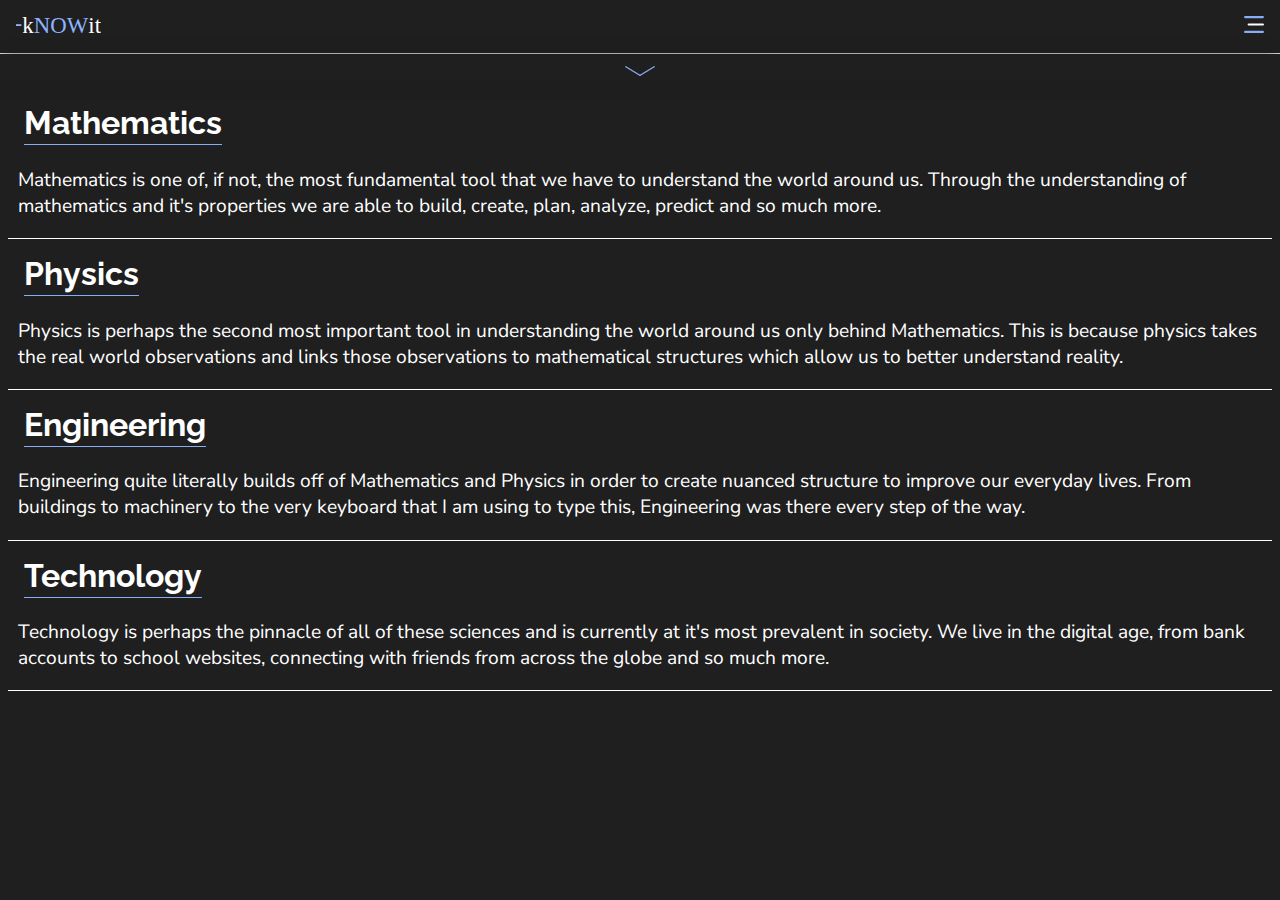
<file: index.html>
<!DOCTYPE html>
<html lang="en">
<head>
    <meta charset="UTF-8">
    <meta http-equiv="X-UA-Compatible" content="IE=edge">
    <meta name="viewport" content="width=device-width, initial-scale=1.0">
    <link rel="preconnect" href="https://fonts.googleapis.com">
    <link rel="preconnect" href="https://fonts.gstatic.com" crossorigin>
    <link href="https://fonts.googleapis.com/css2?family=Raleway:wght@200&display=swap" rel="stylesheet">
    <link rel="preconnect" href="https://fonts.googleapis.com">
    <link rel="preconnect" href="https://fonts.gstatic.com" crossorigin>
    <link href="https://fonts.googleapis.com/css2?family=Nunito+Sans:wght@200&display=swap" rel="stylesheet">
    <link rel="stylesheet" href="css/mainstyle.css">
    <link rel="stylesheet" href="/css/navstyle.css">
    <script defer src="/scripts/mainscript.js"></script>
    <title>Document</title>
</head>
<body>
    <div class="container">
        <div class="navbar">
            <div class="navbarleft">
                <a href="index.html" class="logohomebtn">
                    <img src="images/logo.svg" alt="logo">
                </a>
            </div>
            <div class="navbarright">
                <button class="menubutton">
                    <img src="/images/menubars.svg" alt="menu">
                </button>
            </div>
        </div>
        <div class="dropdownarrow">
            <button id="dropdownbtn" onclick="dropdownfunc()">
                <img src="images/dropdown.svg" alt="arrow" id="dropdownimg">
            </button>
        </div>
        <div id="dropdown">
            <ul class="dropdownlist">
                <li class="dropdownlistitem">
                    <a class="dropdownlink" href="#">Basics</a>
                </li>
                <li class="dropdownlistitem">
                    <a class="dropdownlink" href="#">Arithmetic</a>
                </li>
                <li class="dropdownlistitem">
                    <a class="dropdownlink" href="#">Exponents</a>
                </li>
            </ul>
        </div>
        <div class="content">
            <h1 class="heading">
                <a href="pages/mathematics.html" class="mathematicslink">
                    Mathematics
                </a>
            </h1>
            <p>
                Mathematics is one of, if not, the most fundamental tool that we have to understand the world around us.  Through the understanding of mathematics and it's properties we are able to build, create, plan, analyze, predict and so much more.
            </p>
            <h1 class="heading">
                <a href="#" class="physicslink">
                    Physics
                </a>
            </h1>
            <p>
                Physics is perhaps the second most important tool in understanding the world around us only behind Mathematics.  This is because physics takes the real world observations and links those observations to mathematical structures which allow us to better understand reality.
            </p>
            <h1 class="heading">
                <a href="#" class="engineeringlink">
                    Engineering
                </a>
            </h1>
            <p>
                Engineering quite literally builds off of Mathematics and Physics in order to create nuanced structure to improve our everyday lives.  From buildings to machinery to the very keyboard that I am using to type this, Engineering was there every step of the way.
            </p>
            <h1 class="heading">
                <a href="#" class="technologylink">
                    Technology
                </a>
            </h1>
            <p>
                Technology is perhaps the pinnacle of all of these sciences and is currently at it's most prevalent in society.  We live in the digital age, from bank accounts to school websites, connecting with friends from across the globe and so much more.
            </p>
        </div>
    </div>
</body>
</html>
</file>
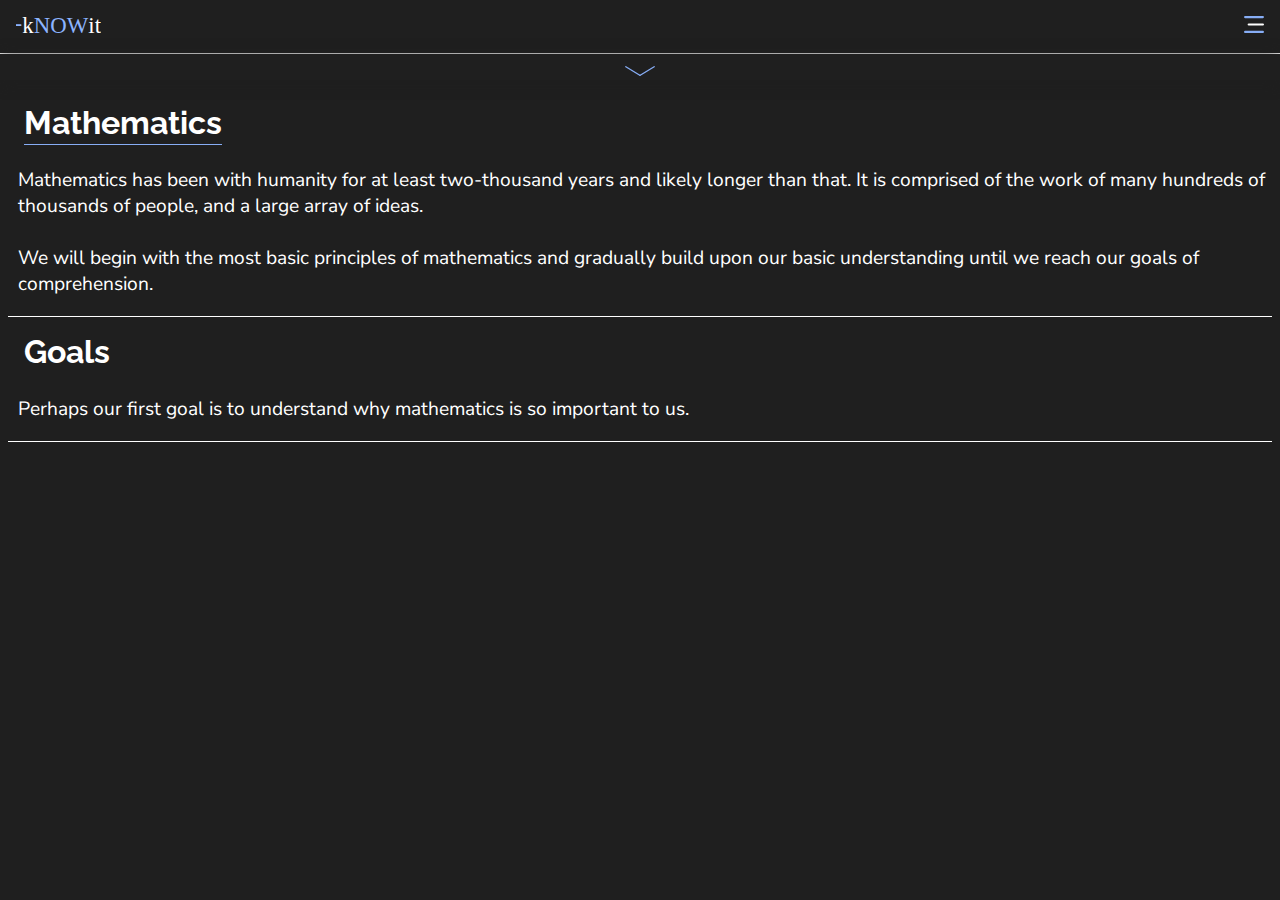
<file: pages/mathematics.html>
<!DOCTYPE html>
<html lang="en">
<head>
    <meta charset="UTF-8">
    <meta http-equiv="X-UA-Compatible" content="IE=edge">
    <meta name="viewport" content="width=device-width, initial-scale=1.0">
    <link rel="preconnect" href="https://fonts.googleapis.com">
    <link rel="preconnect" href="https://fonts.gstatic.com" crossorigin>
    <link href="https://fonts.googleapis.com/css2?family=Raleway:wght@200&display=swap" rel="stylesheet">
    <link rel="preconnect" href="https://fonts.googleapis.com">
    <link rel="preconnect" href="https://fonts.gstatic.com" crossorigin>
    <link href="https://fonts.googleapis.com/css2?family=Nunito+Sans:wght@200&display=swap" rel="stylesheet">
    <link rel="stylesheet" href="/css/mainstyle.css">
    <link rel="stylesheet" href="/css/navstyle.css">
    <script defer src="/scripts/mainscript.js"></script>
    <title>Document</title>
</head>
<body>
    <div class="container">
        <div class="navbar">
            <div class="navbarleft">
                <a href="../index.html" class="logohomebtn">
                    <img src="../images/logo.svg" alt="logo">
                </a>
            </div>
            <div class="navbarright">
                <button class="menubutton">
                    <img src="/images/menubars.svg" alt="menu">
                </button>
            </div>
        </div>
        <div class="dropdownarrow">
            <button id="dropdownbtn" onclick="dropdownfunc()">
                <img src="/images/dropdown.svg" alt="arrow" id="dropdownimg">
            </button>
        </div>
        <div id="dropdown">
            <ul class="dropdownlist">
                <li class="dropdownlistitem">
                    <a class="dropdownlink" href="#">Basics</a>
                </li>
                <li class="dropdownlistitem">
                    <a class="dropdownlink" href="#">Arithmetic</a>
                </li>
                <li class="dropdownlistitem">
                    <a class="dropdownlink" href="#">Exponents</a>
                </li>
            </ul>
        </div>
        <div class="content">
            <h1 class="heading">
                <a href="mathematics.html" class="mathematicslink">
                    Mathematics
                </a>
            </h1>
            <p>
                Mathematics has been with humanity for at least two-thousand years and likely longer than that.  It is comprised of the work of many hundreds of thousands of people, and a large array of ideas.  <br><br> We will begin with the most basic principles of mathematics and gradually build upon our basic understanding until we reach our goals of comprehension.
            </p>
            <h1 class="heading">
                Goals
            </h1>
            <p>
                Perhaps our first goal is to understand why mathematics is so important to us.
            </p>
        </div>
    </div>
</body>
</html>
</file>
<file: css/mainstyle.css>
* {
    box-sizing: border-box;
    margin: 0;
    padding: 0;
    -webkit-tap-highlight-color: transparent;
}

::-webkit-scrollbar {
    width: 0px;
}


body {
    background-color: #1f1f1f;
}

.container {
    background-color: #1f1f1f;
    width: 100%;
    margin: 0 auto;
    display: flex;
    flex-direction: column;
    position: relative;
}

.navbar {
    display: flex;
    justify-content: space-between;
    background-color: #1f1f1f;
    padding: 1em;
    border-bottom: 1px solid white;
    position: sticky;
    top: 0;
    box-shadow: 0px 2px 15px #1f1f1f;
    align-items: center;
}

.navbarleft {
    background-color: #1f1f1f;
    cursor: pointer;
}

.logohomebtn {
    border-bottom: 0;
}

.logohomebtn:hover {
    border-bottom: 0;
}

.navbarright {
    background-color: #1f1f1f;
}

.menubutton {
    background-color: #1f1f1f;
    color: white;
    border: none;
    cursor: pointer;
}

.menubutton>img {
    width: 1.5em;
}

#dropdown {
    display: none;
    border-bottom: 1px solid white;
    position: sticky;
    top:5em;
    background-color: #1f1f1f;
    box-shadow: 0px 2px 15px #1f1f1f;
}

.dropdownarrow {
    text-align: center;
    position: sticky;
    top: 3.4em;
    background-color: #1f1f1f;
    box-shadow: 0px 2px 15px #1f1f1f;
}

#dropdownimg {
    transform: rotate(0deg);
    transition: transform .3s ease-in-out;
}

#dropdownbtn {
    background-color: #1f1f1f;
    border: none;
    cursor: pointer;
    color: white;
    font-size: 1em;
    padding-top: .5em;
    position: sticky;
}

.dropdownlistitem {
    text-align: center;
    width: 100%;
    padding: .3em;
    font-size: 1.3em;
}

.dropdownlink {
    border: none;
    width: 100%;
}

.content {
    color: white;
    padding: .5em;
}

.heading {
    padding-top: .5em;
    padding-bottom: .5em;
    font-family: 'Raleway', sans-serif;
    padding-left: .5em;
}

a {
    text-decoration: none;
    color: white;
    border-bottom: 1px solid #87adf5;
    padding-bottom: .1em;
}

a:hover {
    border-bottom: 1px solid white;
}

p {
    padding-top: .5em;
    padding-bottom: 1em;
    border-bottom: 1px solid white;
    font-family: 'Nunito Sans', sans-serif;
    font-size: 1.2em;
    padding-left: .5em;
}
</file>
<file: css/navstyle.css>
.nav-icon-1{
    width: 30px;
    height: 30px;
    position: relative;
    transition: .1s;
    margin: 2px 2px;
    cursor: pointer;
    display: inline-block;
  }
  .nav-icon-1 span{
    width: 5px;
    height: 5px;
    background-color: #8cb4ff;
    display: block;
    border-radius: 50%;
    position: absolute;
  
  }
  .nav-icon-1:hover span{
    transform: scale(1.2);
    transition: 350ms cubic-bezier(.8, .5, .2, 1.4);
  }
  .nav-icon-1 span:nth-child(1){
    left: 0;
    top: 0;
  }
  .nav-icon-1 span:nth-child(2){
    left: 12px;
    top: 0;
  }
  .nav-icon-1 span:nth-child(3){
    right: 0;
    top: 0;
  }
  .nav-icon-1 span:nth-child(4){
    left: 0;
    top: 12px;
  }
  .nav-icon-1 span:nth-child(5){
    position: absolute;
    left: 12px;
    top: 12px;
  }
  .nav-icon-1 span:nth-child(6){
    right: 0px;
    top: 12px;
  }
  .nav-icon-1 span:nth-child(7){
    left: 0px;
    bottom: 0px;
  }
  .nav-icon-1 span:nth-child(8){
    position: absolute;
    left: 12px;
    bottom: 0px;
  }
  .nav-icon-1 span:nth-child(9){
    right: 0px;
    bottom: 0px;
  }
  .nav-icon-1.open{
    transform: rotate(180deg);
    cursor: pointer;
    transition: .2s cubic-bezier(.8, .5, .2, 1.4);
  }
  .nav-icon-1.open span{
    border-radius: 50%;
    transition-delay: 200ms;
    transition: .5s cubic-bezier(.8, .5, .2, 1.4);
  }
  .nav-icon-1.open span:nth-child(2) {
    left: 6px;
    top: 6px;
  }
  .nav-icon-1.open span:nth-child(4) {
    left: 6px;
    top: 18px;
  }
  .nav-icon-1.open span:nth-child(6) {
    right: 6px;
    top: 6px;
  }
  .nav-icon-1.open span:nth-child(8) {
    left: 18px;
    bottom: 6px;
  }
</file>
